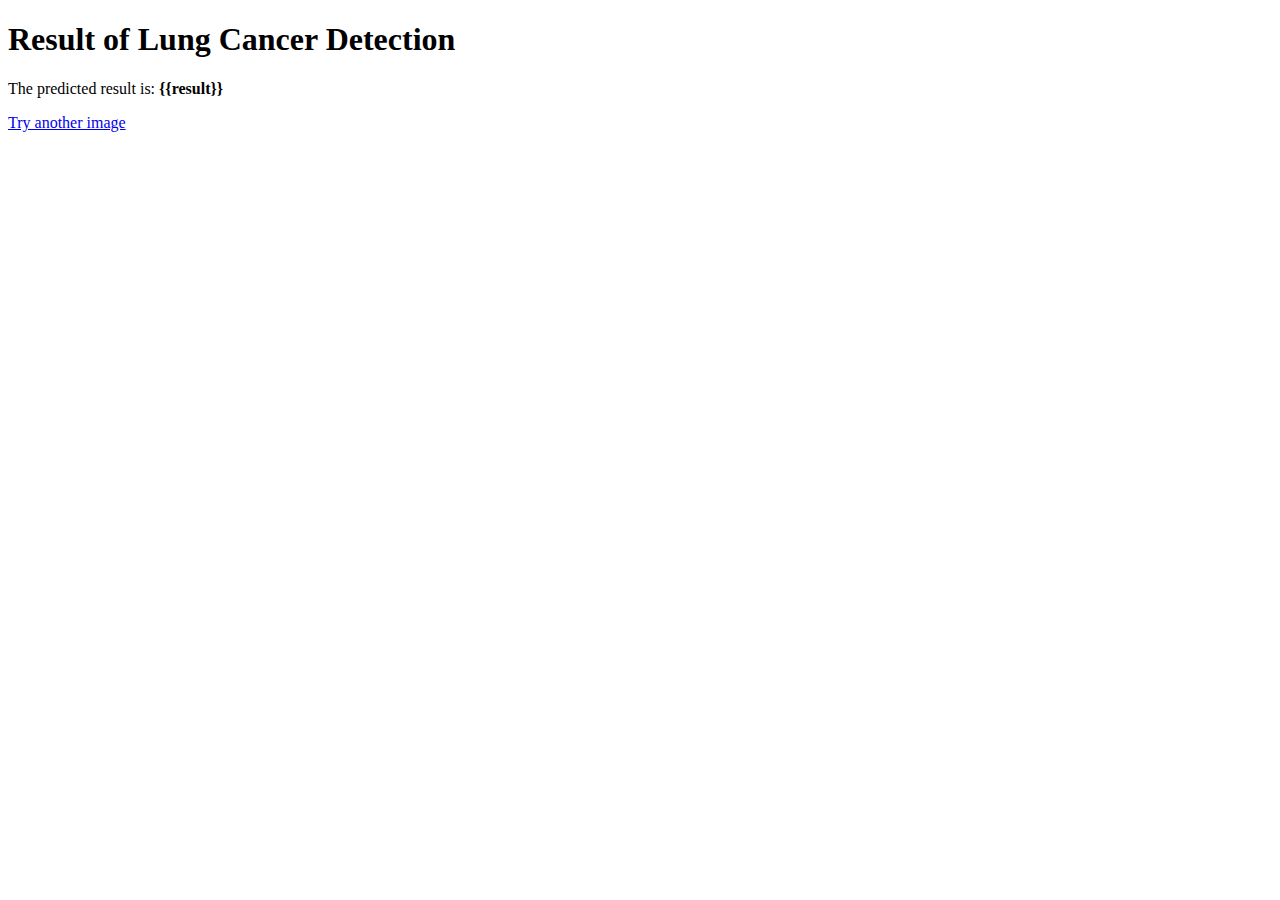
<file: templates/result.html>
<!DOCTYPE html>
<html lang="en">
<head>
    <meta charset="UTF-8">
    <meta name="viewport" content="width=device-width, initial-scale=1.0">
    <title>Analysis Result</title>
</head>
<body>
    <h1>Result of Lung Cancer Detection</h1>
    <p>The predicted result is: <strong>{{result}}</strong></p>
    <a href="/">Try another image</a>
</body>
</html>
</file>
